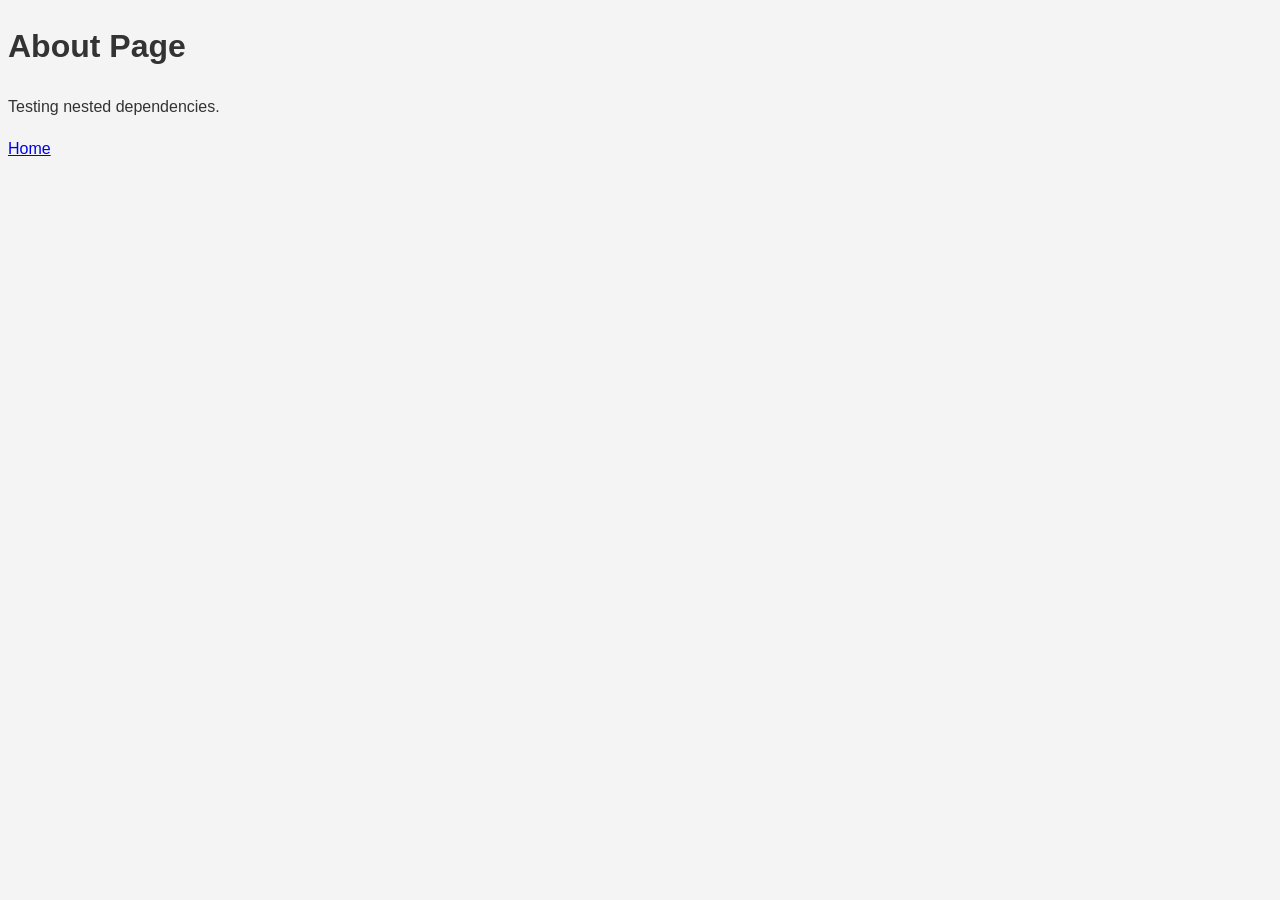
<file: html-parser/test-site/about.html>
<!DOCTYPE html>
<html lang="en">
<head>
    <meta charset="UTF-8">
    <title>About Us</title>
    
    <!-- Subdirectory CSS with ../ path -->
    <link rel="stylesheet" href="css/main.css">
    <link rel="stylesheet" href="css/about.css">
</head>
<body>
    <h1>About Page</h1>
    <p>Testing nested dependencies.</p>
    
    <!-- Link back to home -->
    <a href="index.html">Home</a>
    
    <!-- Script at the top -->
    <script src="js/main.js"></script>
    <script src="js/about.js"></script>
</body>
</html>
</file>
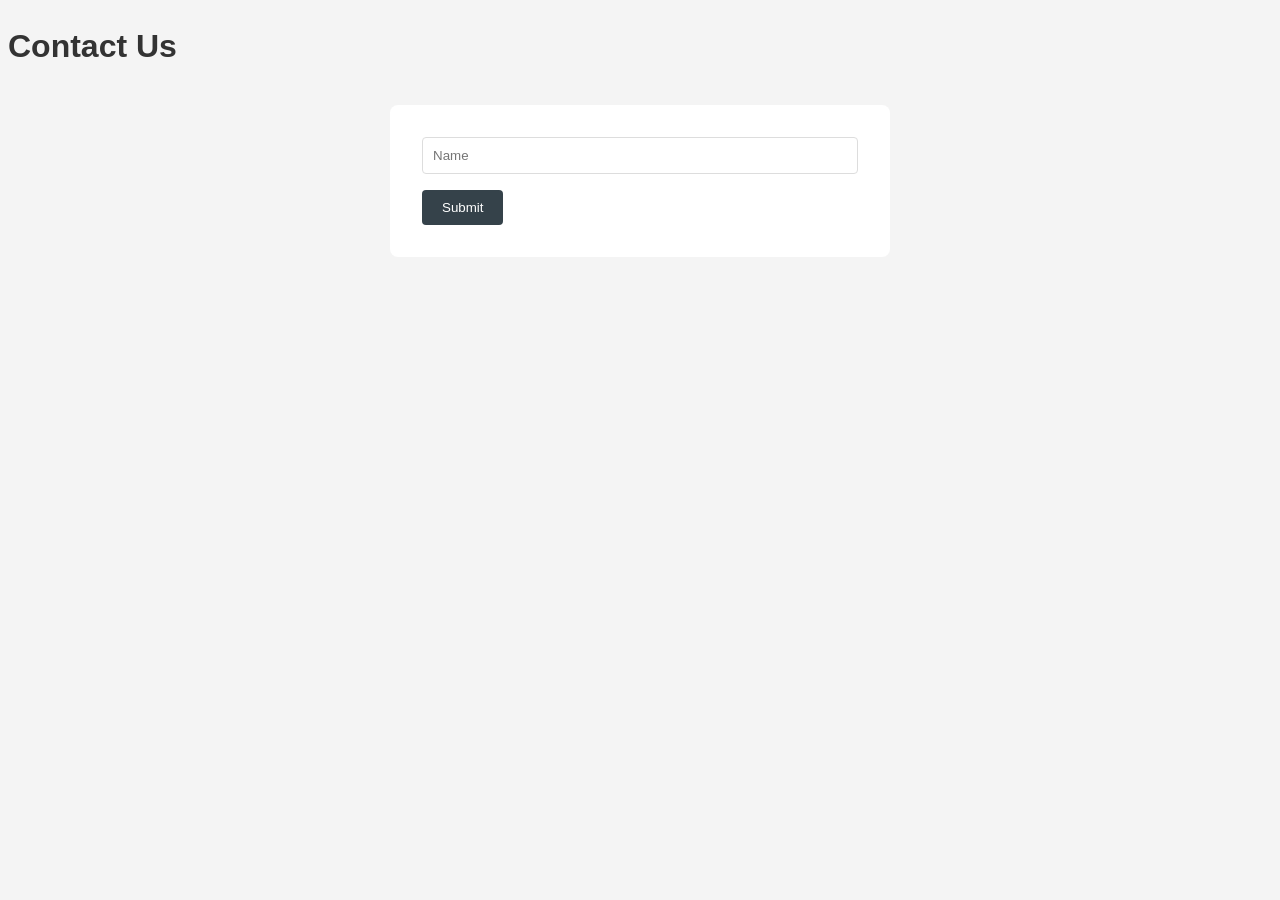
<file: html-parser/test-site/contact.html>
<!DOCTYPE html>
<html lang="en">
<head>
    <meta charset="UTF-8">
    <title>Contact</title>
    <link rel="stylesheet" href="css/main.css">
    <link rel="stylesheet" href="./css/forms.css" />
    
    <!-- Edge case: multiple spaces, mixed quotes -->
    <link   rel="stylesheet"    href='css/contact.css'   >
</head>
<body>
    <h1>Contact Us</h1>
    <form>
        <input type="text" name="name" placeholder="Name">
        <button type="submit">Submit</button>
    </form>
    
    <script src="js/main.js"></script>
    <script  src="./js/forms.js"  ></script>
</body>
</html>
</file>
<file: html-parser/test-site/css/main.css>
/* Main stylesheet */
* {
    box-sizing: border-box;
}

body {
    font-family: 'Arial', sans-serif;
    line-height: 1.6;
    color: #333;
    background-color: #f4f4f4;
}

/* CSS with background image - edge case! */
.hero {
    background-image: url('../images/hero-bg.jpg');
    background-size: cover;
}

/* Another image reference */
.icon {
    background: url("../images/icons/star.png") no-repeat;
}

/* Edge case: url with single quotes */
.banner {
    background: url('../images/banner.jpg');
}

/* Import statement - edge case! */
@import url('fonts.css');
@import url("typography.css");

header {
    background: #35424a;
    color: white;
    padding: 1rem;
}

nav a {
    color: white;
    text-decoration: none;
    margin-right: 1rem;
}
</file>
<file: html-parser/test-site/css/about.css>
/* About page specific styles */
.about-section {
    padding: 2rem;
    background: white;
    border-radius: 8px;
    box-shadow: 0 2px 4px rgba(0,0,0,0.1);
}

.team-member {
    text-align: center;
    padding: 1rem;
}

.team-member img {
    border-radius: 50%;
    width: 150px;
    height: 150px;
}
</file>
<file: html-parser/test-site/css/forms.css>
/* Form styles */
form {
    max-width: 500px;
    margin: 2rem auto;
    padding: 2rem;
    background: white;
    border-radius: 8px;
}

input, textarea {
    width: 100%;
    padding: 10px;
    margin-bottom: 1rem;
    border: 1px solid #ddd;
    border-radius: 4px;
}

button {
    background: #35424a;
    color: white;
    padding: 10px 20px;
    border: none;
    border-radius: 4px;
    cursor: pointer;
}
</file>
<file: html-parser/test-site/css/contact.css>
/* Contact page specific styles */
.contact-info {
    display: flex;
    gap: 2rem;
    margin: 2rem 0;
}

.contact-card {
    flex: 1;
    padding: 1.5rem;
    background: #f8f9fa;
    border-radius: 8px;
}

.contact-card h3 {
    margin-top: 0;
    color: #35424a;
}
</file>
